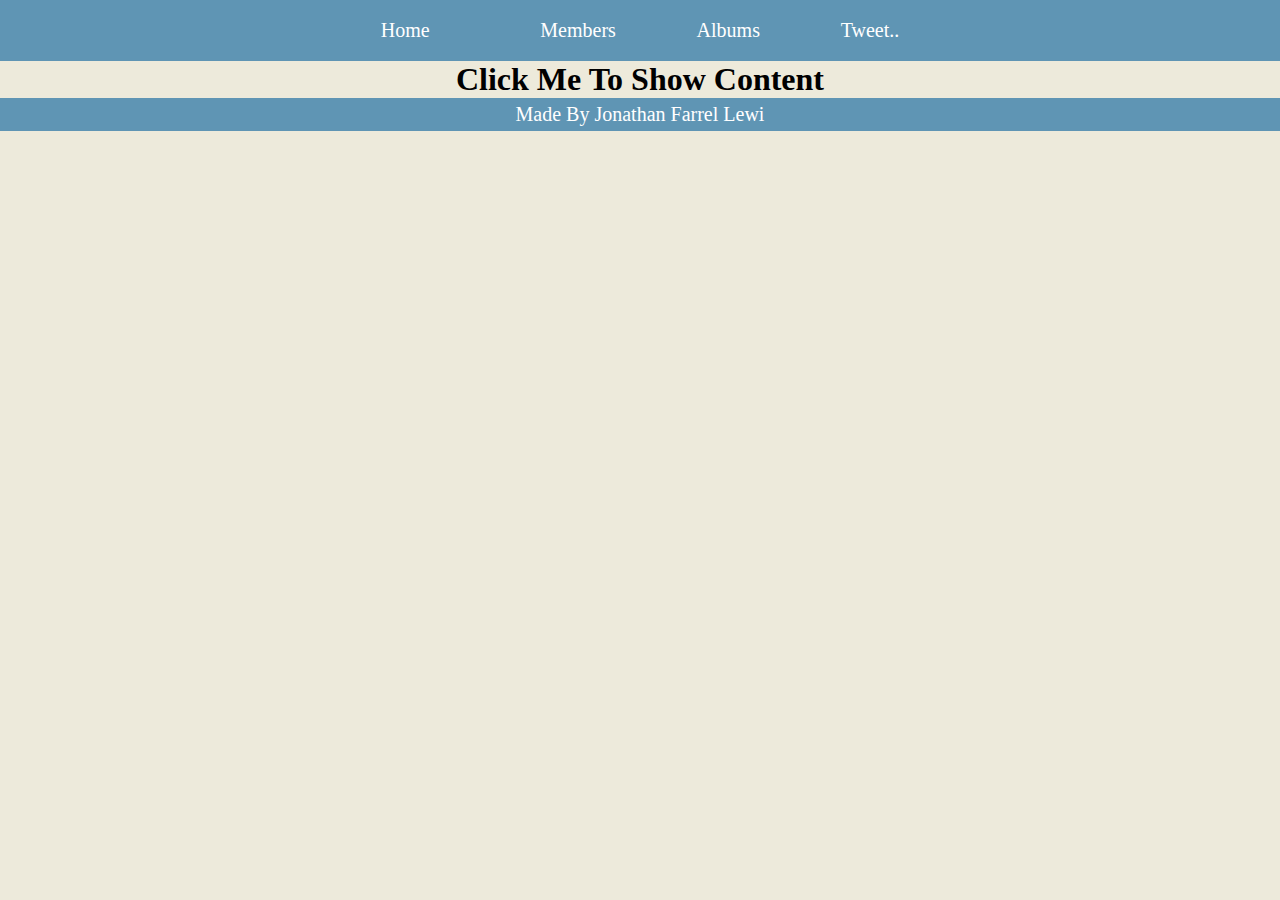
<file: index.html>
<!DOCTYPE html>
<html>
    <head>
        <title>Index</title>
        <link rel="stylesheet" href="CSS/index.css">
        <link rel="stylesheet" href="CSS/navfooter.css">
    </head>
    <body id = "body">
        <nav>
            <div>
                <li><a href="index.html">Home</a></li>
                <li id = "member"><a href="#">Members</a>
                    <ul>
                        <li><a href="#">Kim Chaewon</a></li>
                        <li><a href="#">Sakura</a></li>
                        <li><a href="#">Huh Yunjin</a></li>
                        <li><a href="#">Kazuha</a></li>
                        <li><a href="#">Hong EuncShae</a></li>
                    </ul>
                </li>
                <li><a href="#">Albums</a></li>
                <li><a href="HTML/tweet.html">Tweet..</a></li>
            </div>
        </nav>
        <h1 onclick = "showContent()" id = "showContent">Click Me To Show Content</h1>

        <div id="content">
            <h1 id = "title">Le Sserafim</h1>
            <article id = "header">
                <div class="image">
                    <img src="IMAGES/Untitled design (13).png" alt="">
                    <p>Le Sserafim</p>
                </div>
                <p>
                    Le Sserafim Le Sserafim is a South Korean girl group formed by Source Music. 
                    The group consists of five members: Sakura, Kim Chae-won, Huh Yun-jin, Kazuha, 
                    and Hong Eun-chae. Originally a six-member group, Kim Ga-ram left on July 20, 
                    2022, after the termination of her exclusive contract. Le Sserafim debuted on May 2, 
                    2022, with the release of their first extended play, Fearless.
                </p>
            </article>

            <article id = "history">
                <h2>History</h2>
                <h3>2011-2021: Pre-debut activites</h3>
                <p>
                    Sakura made her acting debut in the movie Ano Hito Ano Hi in 2011. That year, she 
                    joined the Japanese idol group HKT48 as a first generation trainee. She was promoted 
                    to a full member of HKT48 Team H in 2012 and transferred to HKT48 Team KIV in 2014. 
                    After being with the group for 10 years, Sakura officially graduated on June 27, 2021. 
                    Sakura, Kim Chae-won and Huh Yun-jin participated in the reality competition series 
                    Produce 48 in 2018. Yunjin represented Pledis Entertainment, which at the time was not 
                    owned by Hybe Corporation, Source Music's parent company, while Chaewon represented 
                    Woollim Entertainment. After finishing in second and tenth place, respectively, Sakura 
                    and Chaewon were named to the final lineup of the show's project girl group Iz One, 
                    promoting as members until its disbandment on April 29, 2021. Yunjin finished in 26th 
                    place and was eliminated in episode 11. Prior to joining the group. Kazuha trained as a 
                    professional ballerina. After passing an audition, she was personally scouted by Big Hit 
                    Music founder Bang Si-hyuk during her studies at Dutch National Ballet Academy in the 
                    Netherlands. Kazuha also previously attended the Bolshoi Academy in Moscow, Russia and the 
                    Royal Ballet School in the United Kingdom. She cited South Korean girl group Blackpink as 
                    her inspiration to transition from ballet to K-pop. Hong Eun-chae was a student at Def 
                    Dance School for two years. She previously auditioned for JYP Entertainment and Pledis 
                    Entertainment before joining Source Music in 2021.
                </p>
            </article>

            <article id = "history2">
                <h3>2022: Fearless, Kim Ga-ram's departure, and Antifragile</h3>
                <div class="image" id = "image2">
                    <img src="IMAGES/Untitled design (13).png" alt="">>
                </div>
                <p>
                    On March 14, Source Music announced that they would launch a new girl group, with 
                    Sakura and Kim Chae won set to be the first members. On March 21, Hybe confirmed the 
                    group would officially debut in May. The members were revealed in "The First Moment of 
                    Le Sserafim" teasers from April 4 to April 9 (in order: Sakura, Kim Ga-ram, Hong Eun-chae, 
                    Kim Chae-won, Kazuha, and Huh Yun-jin). On April 13, Source Music announced that Le Sserafim 
                    would release their debut extended play (EP) Fearless, on May 2. Pre-orders for the EP 
                    surpassed 270,000 copies in seven days and 380,000 copies in sixteen days. On the day of 
                    its release, Fearless sold more than 175,000 copies. On May 10, eight days after their 
                    debut, the group earned their first music show win on SBS MTV's The Show. Prior to the 
                    group's debut. Kim Ga-ram became a subject of controversy. She was accused of bullying 
                    other students at her middle school and engaging in underage smoking and drinking. Hybe 
                    Corporation denied the allegations, claiming that Kim was the victim, not the perpetrator, 
                    of bullying. They expressed that they would take legal action against those who spread 
                    false rumors, and Kim was not removed from the debut lineup. On May 20. Hybe Corporation 
                    and Source Music issued a joint statement regarding Kim Ga-ram's bullying allegations, 
                    announcing that she would take a hiatus due to the pending investigations and that Le 
                    Sserafim would temporarily promote as a five-member group. On July 20, the companies 
                    announced that Kim Ga-ram would depart from the group and that her contract had been 
                    terminated, with Le Sserafim to continue as a five-member group. Le Sserafim released 
                    their second EP, Antifragile, on October 17. It marked their first release as five 
                    members, following Kim Ga-ram's departure. The album reached number 14 on the Billboard 
                    200, making Le Sserafim the fastest K-pop girl group to debut on the chart. On November
                     24, Hybe released a webtoon, titled Crimson Heart, based on the group's message to 
                     "advance without fear" through the platform Webtoon.
                </p>
            </article>

            <article id = "history3">
                <h3>2023-present: Japanese debut and Unforgiven</h3>
                <p>
                    On January 25, 2023, Le Sserafim made their debut in Japan with the release of the 
                    Japanese single Fearless. It contained Japanese versions of "Fearless" and "Blue Flame", 
                    along with an original Japanese song, "Choices", "Choices" served as the theme song for 
                    Japanese drama 3000 Yen: How to Enrich Life. [44] On March 16, 2023, Source Music reported 
                    that Le Sserafim would be making a comeback in early May On April 3, they announced their 
                    first studio album, Unforgiven, which was released on May 1. In June, it was announced the 
                    group would embark on their first tour, Flame Rises, beginning in August. On July 25, the 
                    group released their second original Japanese song "Jewelry" from their second Japanese single, 
                    Unforgiven. The single, released on August 23, also featured Japanese versions of "Unforgiven" 
                    and "Antifragile". On October 12, Source Music announced that the group would be releasing 
                    their first English-language digital single, "Perfect Night" on October 27 in collaboration 
                    with Blizzard Entertainment to promote Overwatch 2. An in-game event, themed on the group, 
                    began on November 1 and will end on November 20. It features new skins and a limited time 
                    capture the flag-based mode, alongside other Le Sserafim themed cosmetics. The group appeared 
                    at BlizzCon on November 4. On November 19, the group released "Dresscode", which serves as 
                    the theme song for the Japanese live-action television series adaptation of the manga series 
                    Sexy Tanaka-san.
                </p>
            </article>

            <div id="theme">
                <h3>Change Theme</h3>
                <input type="radio" name="" id="normal" onclick = "normal()">
                <label for="normal">Normal Mode</label>
                <br>
                <input type="radio" name="" id="night" onclick = "night()">
                <label for="night">Night Mode</label>
                <br>
                <input type="radio" name="" id="sakura" onclick = "sakura()">
                <label for="sakura">Sakura Mode</label>
            </div>
        </div>

        <footer>Made By Jonathan Farrel Lewi</footer>
    </body>
    <script src="SCRIPT/index.js"></script>
</html>
</file>
<file: CSS/index.css>
body, html {
    padding: 0;
    margin: 0;
}
body {
    background-color: #edeadb;
}
#showContent {
    background-color: #edeadb;
    cursor: pointer;
    text-align: center;
    margin: 0;
}
#title {
    text-align: center;
}
#content {
    height: 0;
    overflow: hidden;
    transition: 1s;
}
article, #theme {
    margin-left: 50px;
}
#header {
    clear: left;
}
.image {
    width: fit-content;
    float: left;
}
.image img {
    background-color: white;
    width: 150px;
    border: 2px solid black;
    border-radius: 35px;
    margin-right: 10px;
}
.image p {
    margin: 0;
    text-align: center;
}
footer {
    clear: left;
}
#history {
    margin-top: 150px;
}
article h2, article h3, article p {
    margin: 0;
}
article p {
    text-align: justify;
    width: 98%;
}
#history2 {
    margin-top: 100px;
}
#image2 {
    float: right;
    margin-top: 15px;
    margin-left: 20px;
}
#history2 p {
    margin-top: 20px;
}
#history3 {
    margin-top: 100px;
}
#theme {
    margin-top: 50px;
    margin-bottom: 50px;
}
</file>
<file: CSS/navfooter.css>
nav {
    background-color: #5f95b4;
    display: flex;
    justify-content: center;
    height: fit-content
}
nav div {
    display: flex;
    justify-content: space-evenly;
    align-items: center;
    width: 50%;
    height: 61px;
}
nav li {
    /* border: 2px solid white; */
    list-style: none;
    background-color: #5f95b4;
    height: 100%;
    display: flex;
    align-items: center;
}
nav a {
    color: white;
    text-decoration: none;
    font-size: 20px;
    padding: 20px;
}
nav li:hover ul {
    display: block;
}
nav li:hover {
    background-color: #bdcad1;
}
nav li:hover > a {
    color: red;
}
#member {
    margin-left: 30px;
}
li>ul {
    display: none;
    margin-left: -155px;
    position: relative;
    margin-top: 375px;
}
footer {
    background-color: #5f95b4;
    color: white;
    font-size: 20px;
    padding: 5px;
    text-align: center;
}
</file>
